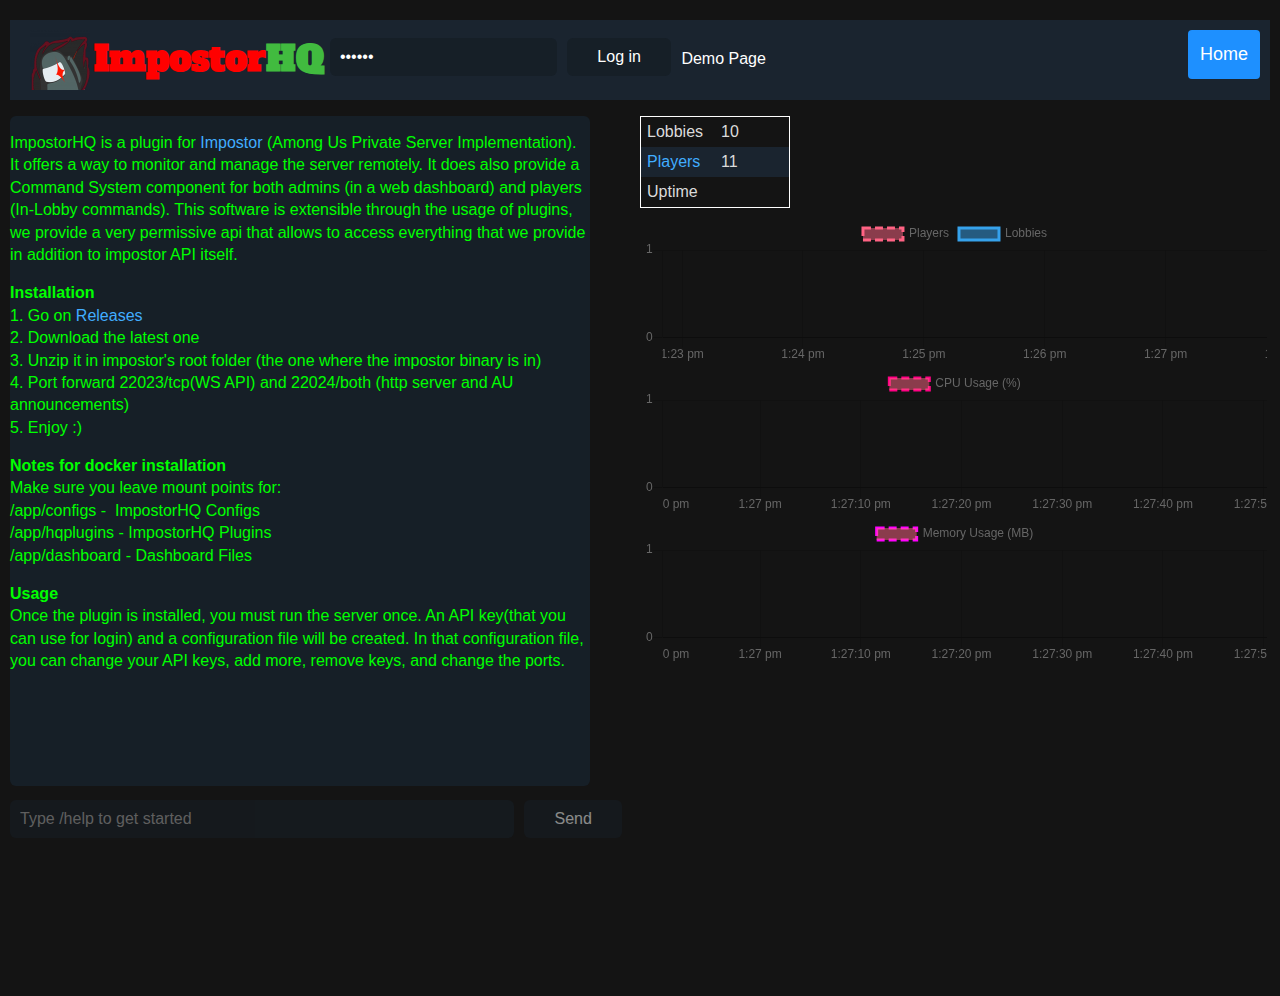
<file: index.html>
﻿<html>
	<head>
		<meta charset="utf-8">
		<meta name="viewport" content="width=device-width, initial-scale=1.0">
		<meta http-equiv="Permissions-Policy" content="interest-cohort=()"/>
		<title>ImpostorHQ</title>
		<link rel="apple-touch-icon" sizes="57x57" href="ico/apple-icon-57x57.png">
		<link rel="apple-touch-icon" sizes="60x60" href="ico/apple-icon-60x60.png">
		<link rel="apple-touch-icon" sizes="72x72" href="ico/apple-icon-72x72.png">
		<link rel="apple-touch-icon" sizes="76x76" href="ico/apple-icon-76x76.png">
		<link rel="apple-touch-icon" sizes="114x114" href="ico/apple-icon-114x114.png">
		<link rel="apple-touch-icon" sizes="120x120" href="ico/apple-icon-120x120.png">
		<link rel="apple-touch-icon" sizes="144x144" href="ico/apple-icon-144x144.png">
		<link rel="apple-touch-icon" sizes="152x152" href="ico/apple-icon-152x152.png">
		<link rel="apple-touch-icon" sizes="180x180" href="ico/apple-icon-180x180.png">
		<link rel="icon" type="image/png" sizes="32x32" href="ico/favicon-32x32.png">
		<link rel="icon" type="image/png" sizes="96x96" href="ico/favicon-96x96.png">
		<link rel="icon" type="image/png" sizes="16x16" href="ico/favicon-16x16.png">
		<meta name="msapplication-TileColor" content="#ffffff">
		<meta name="msapplication-TileImage" content="/ms-icon-144x144.png">
		<meta name="theme-color" content="#ffffff">
		<link rel="stylesheet" href="css/water.css">
		<link rel="stylesheet" href="css/align.css">
		<link rel="stylesheet" href="css/header.css">
		<style>
            html, body {
                font-family: 'Open Sans', 'Lucida Grande', 'Arial', 'Helvetica', 'sans-serif', 'headerFont';
                background-color: #141414;
                max-width: none;
            }

			.container {
				display: inline;
			}

				.container #text {
					width: 80%;
				}

				.container .btn {
					position: absolute;
					right: -75px;
					padding: 16px;
				}
        
            @font-face {
                font-family: headerFont;
                src: url('font/AlfaSlabOne-Regular.ttf') format('truetype');
            }
		</style>
		<script type="text/javascript" src="js/moment.js"></script>
		<script type="text/javascript" src="js/chart.js"></script>
		<script type="text/javascript" src="js/chart.streaming.js"></script>
		<script type="text/javascript" src="js/main.js" defer></script>
	</head>
	<body>
		<div class="header">
			<div class="header" style="display: inline;">
				<img src="ico/apple-touch-icon-60x60.png" style="vertical-align:middle">
				<h1 style="display: inline; vertical-align: middle; color:#ff0000; font-family: headerFont;">Impostor<b style="color: #41BB3F;">HQ</b></h1>
				<input id="apikey" name="apikey" type="password" maxlength="50" placeholder="Your Api Key" style="display: inline; vertical-align:middle;" value="secret" readonly>
				<input type="button" name="login" value="Log in" style="display: inline; vertical-align:middle;">
				<p id="status" style="display: inline;">Demo Page</p>
				<noscript style="display:inline; color:red;">ImpostorHQ is not compatible with this browser</noscript>
				<div class="header-right">
					<a class="active" href="">Home</a>
				</div>
			</div>
		</div>
		<p></p>
		<div style="height: 100%; width: 100%; display: grid; grid-template-rows:auto auto; grid-template-columns:50% auto;">
			<div style="position: relative;float: left;">
				<textarea style="position:absolute; color:lime; height:98%; width:92%; resize: none;" name="Console" id="chatbox" placeholder="" readonly></textarea>
				<div style="position:absolute;height:98%;width:92%; color:lime">
<p>ImpostorHQ is a plugin for <a href="https://github.com/Impostor/Impostor">Impostor</a> (Among Us Private Server Implementation).
It offers a way to monitor and manage the server remotely. It does also provide a Command System component for both admins (in a web dashboard) and players (In-Lobby commands).
This software is extensible through the usage of plugins, we provide a very permissive api that allows to access everything that we provide in addition to impostor API itself.</p> 
<p>
<b>Installation</b><br/>
1. Go on <a href="https://github.com/dimaguy/ImpostorHQ/releases">Releases</a><br/>
2. Download the latest one<br/>
3. Unzip it in impostor's root folder (the one where the impostor binary is in)<br/>
4. Port forward 22023/tcp(WS API) and 22024/both (http server and AU announcements)<br/>
5. Enjoy :)</p>
<p>
<b>Notes for docker installation</b><br/>
Make sure you leave mount points for:<br/>
/app/configs -  ImpostorHQ Configs<br/>
/app/hqplugins - ImpostorHQ Plugins<br/>
/app/dashboard - Dashboard Files<br/>
</p>
<b>Usage</b><br/>
Once the plugin is installed, you must run the server once. An API key(that you can use for login) and a configuration file will be created. In that configuration file, you can change your API keys, add more, remove keys, and change the ports.
				</div>
			</div>
			<div>
				<table style="border: 1px solid white; width:150px">
					<tr>
						<td>
							Lobbies
						</td>
						<td id="Lobbies"></td>
					</tr>
					<tr>
						<td>	
							<a id="PlayersCSV">Players</a>
						</td>
						<td id="Players"></td>
					</tr>
					<tr>
						<td>
							Uptime
						</td>
						<td id="Uptime"></td>
					</tr>
				</table>
				<div>
					<div class="chart-container">
						<canvas id="playerChart"></canvas>
					</div>
					
					<div class="chart-container">
						<canvas id="cpuChart"></canvas>
					</div>
					
					<div class="chart-container">
						<canvas id="ramChart"></canvas>
					</div>
				</div>
			</div>
			<div class="container">	
				<input id="text" type="text" name="text" style="display:inline; width:auto; min-width: 80%;" maxlength="256" placeholder="Type /help to get started" autocomplete="off" disabled>
				<input type="button" id="send" name="send" value="Send" style="display: inline;" disabled>			
			</div>
	  </div>
	</body>
</html>
</file>
<file: css/water.css>
/**
 * Forced dark theme version
 */

:root {
  --background-body: #202b38;
  --background: #161f27;
  --background-alt: #1a242f;
  --selection: #1c76c5;
  --text-main: #dbdbdb;
  --text-bright: #fff;
  --text-muted: #a9b1ba;
  --links: #41adff;
  --focus: #0096bfab;
  --border: #526980;
  --code: #ffbe85;
  --animation-duration: 0.1s;
  --button-hover: #324759;
  --scrollbar-thumb: var(--button-hover);
  --scrollbar-thumb-hover: rgb(65, 92, 115);
  --form-placeholder: #a9a9a9;
  --form-text: #fff;
  --variable: #d941e2;
  --highlight: #efdb43;
  --select-arrow: url("data:image/svg+xml;charset=utf-8,%3C?xml version='1.0' encoding='utf-8'?%3E %3Csvg version='1.1' xmlns='http://www.w3.org/2000/svg' xmlns:xlink='http://www.w3.org/1999/xlink' height='62.5' width='116.9' fill='%23efefef'%3E %3Cpath d='M115.3,1.6 C113.7,0 111.1,0 109.5,1.6 L58.5,52.7 L7.4,1.6 C5.8,0 3.2,0 1.6,1.6 C0,3.2 0,5.8 1.6,7.4 L55.5,61.3 C56.3,62.1 57.3,62.5 58.4,62.5 C59.4,62.5 60.5,62.1 61.3,61.3 L115.2,7.4 C116.9,5.8 116.9,3.2 115.3,1.6Z'/%3E %3C/svg%3E");
}

html {
  scrollbar-color: #324759 #202b38;
  scrollbar-color: var(--scrollbar-thumb) var(--background-body);
  scrollbar-width: thin;
}

body {
  font-family: system-ui, -apple-system, BlinkMacSystemFont, 'Segoe UI', 'Roboto', 'Oxygen', 'Ubuntu', 'Cantarell', 'Fira Sans', 'Droid Sans', 'Helvetica Neue', 'Segoe UI Emoji', 'Apple Color Emoji', 'Noto Color Emoji', sans-serif;
  line-height: 1.4;
  max-width: 800px;
  margin: 20px auto;
  padding: 0 10px;
  word-wrap: break-word;
  color: #dbdbdb;
  color: var(--text-main);
  background: #202b38;
  background: var(--background-body);
  text-rendering: optimizeLegibility;
}

button {
  transition:
    background-color 0.1s linear,
    border-color 0.1s linear,
    color 0.1s linear,
    box-shadow 0.1s linear,
    transform 0.1s ease;
  transition:
    background-color var(--animation-duration) linear,
    border-color var(--animation-duration) linear,
    color var(--animation-duration) linear,
    box-shadow var(--animation-duration) linear,
    transform var(--animation-duration) ease;
}

input {
  transition:
    background-color 0.1s linear,
    border-color 0.1s linear,
    color 0.1s linear,
    box-shadow 0.1s linear,
    transform 0.1s ease;
  transition:
    background-color var(--animation-duration) linear,
    border-color var(--animation-duration) linear,
    color var(--animation-duration) linear,
    box-shadow var(--animation-duration) linear,
    transform var(--animation-duration) ease;
}

textarea {
  transition:
    background-color 0.1s linear,
    border-color 0.1s linear,
    color 0.1s linear,
    box-shadow 0.1s linear,
    transform 0.1s ease;
  transition:
    background-color var(--animation-duration) linear,
    border-color var(--animation-duration) linear,
    color var(--animation-duration) linear,
    box-shadow var(--animation-duration) linear,
    transform var(--animation-duration) ease;
}

h1 {
  font-size: 2.2em;
  margin-top: 0;
}

h1,
h2,
h3,
h4,
h5,
h6 {
  margin-bottom: 12px;
  margin-top: 24px;
}

h1 {
  color: #fff;
  color: var(--text-bright);
}

h2 {
  color: #fff;
  color: var(--text-bright);
}

h3 {
  color: #fff;
  color: var(--text-bright);
}

h4 {
  color: #fff;
  color: var(--text-bright);
}

h5 {
  color: #fff;
  color: var(--text-bright);
}

h6 {
  color: #fff;
  color: var(--text-bright);
}

strong {
  color: #fff;
  color: var(--text-bright);
}

h1,
h2,
h3,
h4,
h5,
h6,
b,
strong,
th {
  font-weight: 600;
}

q::before {
  content: none;
}

q::after {
  content: none;
}

blockquote {
  border-left: 4px solid #0096bfab;
  border-left: 4px solid var(--focus);
  margin: 1.5em 0;
  padding: 0.5em 1em;
  font-style: italic;
}

q {
  border-left: 4px solid #0096bfab;
  border-left: 4px solid var(--focus);
  margin: 1.5em 0;
  padding: 0.5em 1em;
  font-style: italic;
}

blockquote > footer {
  font-style: normal;
  border: 0;
}

blockquote cite {
  font-style: normal;
}

address {
  font-style: normal;
}

a[href^='mailto\:']::before {
  content: '📧 ';
}

a[href^='tel\:']::before {
  content: '📞 ';
}

a[href^='sms\:']::before {
  content: '💬 ';
}

mark {
  background-color: #efdb43;
  background-color: var(--highlight);
  border-radius: 2px;
  padding: 0 2px 0 2px;
  color: #000;
}

button,
select,
input[type='submit'],
input[type='button'],
input[type='checkbox'],
input[type='range'],
input[type='radio'] {
  cursor: pointer;
}

input:not([type='checkbox']):not([type='radio']),
select {
  display: block;
}

input {
  color: #fff;
  color: var(--form-text);
  background-color: #161f27;
  background-color: var(--background);
  font-family: inherit;
  font-size: inherit;
  margin-right: 6px;
  margin-bottom: 6px;
  padding: 10px;
  border: none;
  border-radius: 6px;
  outline: none;
}

button {
  color: #fff;
  color: var(--form-text);
  background-color: #161f27;
  background-color: var(--background);
  font-family: inherit;
  font-size: inherit;
  margin-right: 6px;
  margin-bottom: 6px;
  padding: 10px;
  border: none;
  border-radius: 6px;
  outline: none;
}

textarea {
  color: #fff;
  color: var(--form-text);
  background-color: #161f27;
  background-color: var(--background);
  font-family: inherit;
  font-size: inherit;
  margin-right: 6px;
  margin-bottom: 6px;
  padding: 10px;
  border: none;
  border-radius: 6px;
  outline: none;
}

select {
  color: #fff;
  color: var(--form-text);
  background-color: #161f27;
  background-color: var(--background);
  font-family: inherit;
  font-size: inherit;
  margin-right: 6px;
  margin-bottom: 6px;
  padding: 10px;
  border: none;
  border-radius: 6px;
  outline: none;
}

input[type='checkbox'],
input[type='radio'] {
  height: 1em;
  width: 1em;
}

input[type='radio'] {
  border-radius: 100%;
}

input {
  vertical-align: top;
}

label {
  vertical-align: middle;
  margin-bottom: 4px;
  display: inline-block;
}

input:not([type='checkbox']):not([type='radio']),
input[type='range'],
select,
button,
textarea {
  -webkit-appearance: none;
}

textarea {
  display: block;
  margin-right: 0;
  box-sizing: border-box;
  resize: vertical;
}

textarea:not([cols]) {
  width: 100%;
}

textarea:not([rows]) {
  min-height: 40px;
  height: 140px;
}

select {
  background: #161f27 url("data:image/svg+xml;charset=utf-8,%3C?xml version='1.0' encoding='utf-8'?%3E %3Csvg version='1.1' xmlns='http://www.w3.org/2000/svg' xmlns:xlink='http://www.w3.org/1999/xlink' height='62.5' width='116.9' fill='%23efefef'%3E %3Cpath d='M115.3,1.6 C113.7,0 111.1,0 109.5,1.6 L58.5,52.7 L7.4,1.6 C5.8,0 3.2,0 1.6,1.6 C0,3.2 0,5.8 1.6,7.4 L55.5,61.3 C56.3,62.1 57.3,62.5 58.4,62.5 C59.4,62.5 60.5,62.1 61.3,61.3 L115.2,7.4 C116.9,5.8 116.9,3.2 115.3,1.6Z'/%3E %3C/svg%3E") calc(100% - 12px) 50% / 12px no-repeat;
  background: var(--background) var(--select-arrow) calc(100% - 12px) 50% / 12px no-repeat;
  padding-right: 35px;
}

select::-ms-expand {
  display: none;
}

select[multiple] {
  padding-right: 10px;
  background-image: none;
  overflow-y: auto;
}

button,
input[type='submit'],
input[type='button'] {
  padding-right: 30px;
  padding-left: 30px;
}

button:hover {
  background: #324759;
  background: var(--button-hover);
}

input[type='submit']:hover {
  background: #324759;
  background: var(--button-hover);
}

input[type='button']:hover {
  background: #324759;
  background: var(--button-hover);
}

input:focus {
  box-shadow: 0 0 0 2px #0096bfab;
  box-shadow: 0 0 0 2px var(--focus);
}

select:focus {
  box-shadow: 0 0 0 2px #0096bfab;
  box-shadow: 0 0 0 2px var(--focus);
}

button:focus {
  box-shadow: 0 0 0 2px #0096bfab;
  box-shadow: 0 0 0 2px var(--focus);
}

textarea:focus {
  box-shadow: 0 0 0 2px #0096bfab;
  box-shadow: 0 0 0 2px var(--focus);
}

input[type='checkbox']:active,
input[type='radio']:active,
input[type='submit']:active,
input[type='button']:active,
input[type='range']:active,
button:active {
  transform: translateY(2px);
}

input:disabled,
select:disabled,
button:disabled,
textarea:disabled {
  cursor: not-allowed;
  opacity: 0.5;
}

::-moz-placeholder {
  color: #a9a9a9;
  color: var(--form-placeholder);
}

:-ms-input-placeholder {
  color: #a9a9a9;
  color: var(--form-placeholder);
}

::-ms-input-placeholder {
  color: #a9a9a9;
  color: var(--form-placeholder);
}

::placeholder {
  color: #a9a9a9;
  color: var(--form-placeholder);
}

fieldset {
  border: 1px #0096bfab solid;
  border: 1px var(--focus) solid;
  border-radius: 6px;
  margin: 0;
  margin-bottom: 12px;
  padding: 10px;
}

legend {
  font-size: 0.9em;
  font-weight: 600;
}

input[type='range'] {
  margin: 10px 0;
  padding: 10px 0;
  background: transparent;
}

input[type='range']:focus {
  outline: none;
}

input[type='range']::-webkit-slider-runnable-track {
  width: 100%;
  height: 9.5px;
  -webkit-transition: 0.2s;
  transition: 0.2s;
  background: #161f27;
  background: var(--background);
  border-radius: 3px;
}

input[type='range']::-webkit-slider-thumb {
  box-shadow: 0 1px 1px #000, 0 0 1px #0d0d0d;
  height: 20px;
  width: 20px;
  border-radius: 50%;
  background: #526980;
  background: var(--border);
  -webkit-appearance: none;
  margin-top: -7px;
}

input[type='range']:focus::-webkit-slider-runnable-track {
  background: #161f27;
  background: var(--background);
}

input[type='range']::-moz-range-track {
  width: 100%;
  height: 9.5px;
  -moz-transition: 0.2s;
  transition: 0.2s;
  background: #161f27;
  background: var(--background);
  border-radius: 3px;
}

input[type='range']::-moz-range-thumb {
  box-shadow: 1px 1px 1px #000, 0 0 1px #0d0d0d;
  height: 20px;
  width: 20px;
  border-radius: 50%;
  background: #526980;
  background: var(--border);
}

input[type='range']::-ms-track {
  width: 100%;
  height: 9.5px;
  background: transparent;
  border-color: transparent;
  border-width: 16px 0;
  color: transparent;
}

input[type='range']::-ms-fill-lower {
  background: #161f27;
  background: var(--background);
  border: 0.2px solid #010101;
  border-radius: 3px;
  box-shadow: 1px 1px 1px #000, 0 0 1px #0d0d0d;
}

input[type='range']::-ms-fill-upper {
  background: #161f27;
  background: var(--background);
  border: 0.2px solid #010101;
  border-radius: 3px;
  box-shadow: 1px 1px 1px #000, 0 0 1px #0d0d0d;
}

input[type='range']::-ms-thumb {
  box-shadow: 1px 1px 1px #000, 0 0 1px #0d0d0d;
  border: 1px solid #000;
  height: 20px;
  width: 20px;
  border-radius: 50%;
  background: #526980;
  background: var(--border);
}

input[type='range']:focus::-ms-fill-lower {
  background: #161f27;
  background: var(--background);
}

input[type='range']:focus::-ms-fill-upper {
  background: #161f27;
  background: var(--background);
}

a {
  text-decoration: none;
  color: #41adff;
  color: var(--links);
}

a:hover {
  text-decoration: underline;
}

code {
  background: #161f27;
  background: var(--background);
  color: #ffbe85;
  color: var(--code);
  padding: 2.5px 5px;
  border-radius: 6px;
  font-size: 1em;
}

samp {
  background: #161f27;
  background: var(--background);
  color: #ffbe85;
  color: var(--code);
  padding: 2.5px 5px;
  border-radius: 6px;
  font-size: 1em;
}

time {
  background: #161f27;
  background: var(--background);
  color: #ffbe85;
  color: var(--code);
  padding: 2.5px 5px;
  border-radius: 6px;
  font-size: 1em;
}

pre > code {
  padding: 10px;
  display: block;
  overflow-x: auto;
}

var {
  color: #d941e2;
  color: var(--variable);
  font-style: normal;
  font-family: monospace;
}

kbd {
  background: #161f27;
  background: var(--background);
  border: 1px solid #526980;
  border: 1px solid var(--border);
  border-radius: 2px;
  color: #dbdbdb;
  color: var(--text-main);
  padding: 2px 4px 2px 4px;
}

img,
video {
  max-width: 100%;
  height: auto;
}

hr {
  border: none;
  border-top: 1px solid #526980;
  border-top: 1px solid var(--border);
}

table {
  border-collapse: collapse;
  margin-bottom: 10px;
  width: 100%;
  table-layout: fixed;
}

table caption {
  text-align: left;
}

td,
th {
  padding: 6px;
  text-align: left;
  vertical-align: top;
  word-wrap: break-word;
}

thead {
  border-bottom: 1px solid #526980;
  border-bottom: 1px solid var(--border);
}

tfoot {
  border-top: 1px solid #526980;
  border-top: 1px solid var(--border);
}

tbody tr:nth-child(even) {
  background-color: #1a242f;
  background-color: var(--background-alt);
}

::-webkit-scrollbar {
  height: 10px;
  width: 10px;
}

::-webkit-scrollbar-track {
  background: #161f27;
  background: var(--background);
  border-radius: 6px;
}

::-webkit-scrollbar-thumb {
  background: #324759;
  background: var(--scrollbar-thumb);
  border-radius: 6px;
}

::-webkit-scrollbar-thumb:hover {
  background: rgb(65, 92, 115);
  background: var(--scrollbar-thumb-hover);
}

::-moz-selection {
  background-color: #1c76c5;
  background-color: var(--selection);
  color: #fff;
  color: var(--text-bright);
}

::selection {
  background-color: #1c76c5;
  background-color: var(--selection);
  color: #fff;
  color: var(--text-bright);
}

details {
  display: flex;
  flex-direction: column;
  align-items: flex-start;
  background-color: #1a242f;
  background-color: var(--background-alt);
  padding: 10px 10px 0;
  margin: 1em 0;
  border-radius: 6px;
  overflow: hidden;
}

details[open] {
  padding: 10px;
}

details > :last-child {
  margin-bottom: 0;
}

details[open] summary {
  margin-bottom: 10px;
}

summary {
  display: list-item;
  background-color: #161f27;
  background-color: var(--background);
  padding: 10px;
  margin: -10px -10px 0;
  cursor: pointer;
  outline: none;
}

summary:hover,
summary:focus {
  text-decoration: underline;
}

details > :not(summary) {
  margin-top: 0;
}

summary::-webkit-details-marker {
  color: #dbdbdb;
  color: var(--text-main);
}

footer {
  border-top: 1px solid #526980;
  border-top: 1px solid var(--border);
  padding-top: 10px;
  color: #a9b1ba;
  color: var(--text-muted);
}

body > footer {
  margin-top: 40px;
}

@media print {
  body,
  pre,
  code,
  summary,
  details,
  button,
  input,
  textarea {
    background-color: #fff;
  }

  button,
  input,
  textarea {
    border: 1px solid #000;
  }

  body,
  h1,
  h2,
  h3,
  h4,
  h5,
  h6,
  pre,
  code,
  button,
  input,
  textarea,
  footer,
  summary,
  strong {
    color: #000;
  }

  summary::marker {
    color: #000;
  }

  summary::-webkit-details-marker {
    color: #000;
  }

  tbody tr:nth-child(even) {
    background-color: #f2f2f2;
  }

  a {
    color: #00f;
    text-decoration: underline;
  }
}
</file>
<file: css/align.css>
.header-img {
  max-width: 25%;
  height: 25%;
  background: url('hq_header.png');
  background-size: contain;
  background-repeat: no-repeat;
}
.header {
  text-align: left;
  color: white;
}
</file>
<file: css/header.css>
/* Style the header with a grey background and some padding */
.header {
    overflow: hidden;
    background-color: #1a242f;
    padding: 10px 10px;
}

    /* Style the header links */
    .header a {
        float: left;
        color: black;
        text-align: center;
        padding: 12px;
        text-decoration: none;
        font-size: 18px;
        line-height: 25px;
        border-radius: 4px;
    }

        /* Style the logo link (notice that we set the same value of line-height and font-size to prevent the header to increase when the font gets bigger */
        .header a.logo {
            font-size: 25px;
            font-weight: bold;
        }

        /* Change the background color on mouse-over */
        .header a:hover {
            background-color: #ddd;
            color: black;
        }

        /* Style the active/current link*/
        .header a.active {
            background-color: dodgerblue;
            color: white;
        }

/* Float the link section to the right */
.header-right {
    float: right;
}

/* Add media queries for responsiveness - when the screen is 500px wide or less, stack the links on top of each other */
@media screen and (max-width: 500px) {
    .header a {
        float: none;
        display: block;
        text-align: left;
    }

    .header-right {
        float: none;
    }
}
</file>
